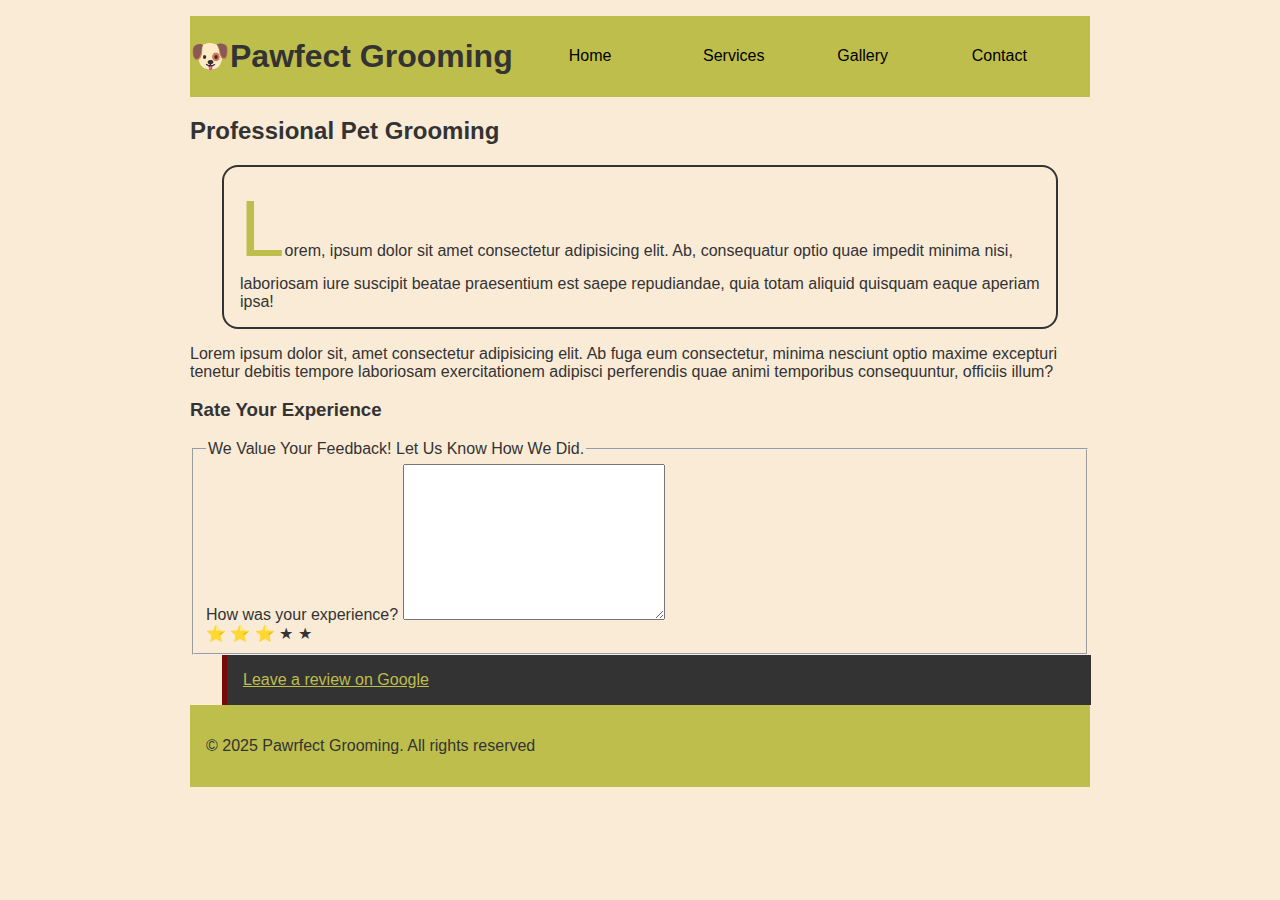
<file: index.html>
<!DOCTYPE html>
<html lang="en">

<head>
    <meta charset="UTF-8">
    <meta name="viewport" content="width=device-width, initial-scale=1.0">
    <link rel="stylesheet" href="css/main.css">
    <title>Week 6</title>
</head>

<body>
    <header>
        <h1>Pawfect Grooming</h1>
        <nav>
            <ul>
                <li><a href="#">Home</a></li>
                <li><a href="#">Services</a></li>
                <li><a href="#">Gallery</a></li>
                <li><a href="#">Contact</a></li>
            </ul>
        </nav>
    </header>
    <main>
        <h2>Professional Pet Grooming</h2>
        <p>
            Lorem, ipsum dolor sit amet consectetur adipisicing elit. Ab, consequatur optio quae impedit minima nisi,
            laboriosam iure suscipit beatae praesentium est saepe repudiandae, quia totam aliquid quisquam eaque aperiam
            ipsa!
        </p>
        <p>
            Lorem ipsum dolor sit, amet consectetur adipisicing elit. Ab fuga eum consectetur, minima nesciunt optio
            maxime excepturi tenetur debitis tempore laboriosam exercitationem adipisci perferendis quae animi
            temporibus consequuntur, officiis illum?
        </p>
        <!-- User reviews -->
        <section>
            <h3>Rate Your Experience</h3>
            <form action="">
                <fieldset>
                    <legend>We Value Your Feedback! Let Us Know How We Did.</legend>
                    <label for="msg">How was your experience?</label>
                    <textarea id="msg" cols="30" rows="10"></textarea>
                    <div>
                        <span>⭐</span>
                        <span>⭐</span>
                        <span>⭐</span>
                        <span>&#9733;</span>
                        <span>&#9733;</span>
                    </div>
                </fieldset>
            </form>
            <a class="google" href="google.com"> Leave a review on Google</a>
        </section>
    </main>
    <footer>
        <p>&copy; 2025 Pawrfect Grooming. All rights reserved</p>
    </footer>
</body>

</html>
</file>
<file: css/main.css>
/* Universal Selector/ Custom Property */
:root{
    --primary-color: rgb(190, 190, 76);
    --dark-color: #333;
}
body{
    font-family: Arial, Helvetica, sans-serif;
    background-color: antiquewhite;
    color: var(--dark-color);
    max-width: 900px;
    margin: 0 auto;
    padding: 1rem;
}
h1::before{
    content: "🐶";
}
header, footer{
    display: flex;
    background-color: var(--primary-color);
    align-items: center;
}
nav{
    flex: 1;
}
nav ul {
    display: flex;
    list-style: none;
}
nav ul li {
    flex: 1;
}
nav>ul>li>a{
    text-decoration: none;
    color: rgb(0, 0, 0);
    padding: 0.5rem 1rem;
}
nav a:hover, :focus{
    color: var(--primary-color);
    background-color: rgb(0, 0, 0);
}
/* Adjacent Sibling Selector */
h2 + p{
    border: 2px solid #333;
    padding: 1rem;
    margin: 0 2rem;
    border-radius: 1rem;
}

/* General Sibling Selector */
/* p ~ p{
    border: 2px solid #910c0c;
} */

/* First letter pseudo selector */
h2+p::first-letter{
    color: var(--primary-color);
    font-size: 5rem;
}
/* Styling span  using future selector wherever I hover the opacity changes */
span:hover~span{
    opacity: 0.5;
}
span{
    cursor: pointer;
}

/* Attribute Selector */
a[href="#"]{
    
}
a[href^="google"]{
    border-left: 5px solid #750b0b;
    margin-left: 2rem;
    padding-left: 1rem;
}
p::selection{
    background-color: rgb(190, 190, 76);
}
/* giving link the full screen width */

.google{
    display: block;
    padding: 1rem;
    background-color: var(--dark-color);
    color: var(--primary-color);
    width: calc(100% - 2rem  - 4px - 16px - 16px);
}

footer p{
    padding: 1rem;
}
</file>
